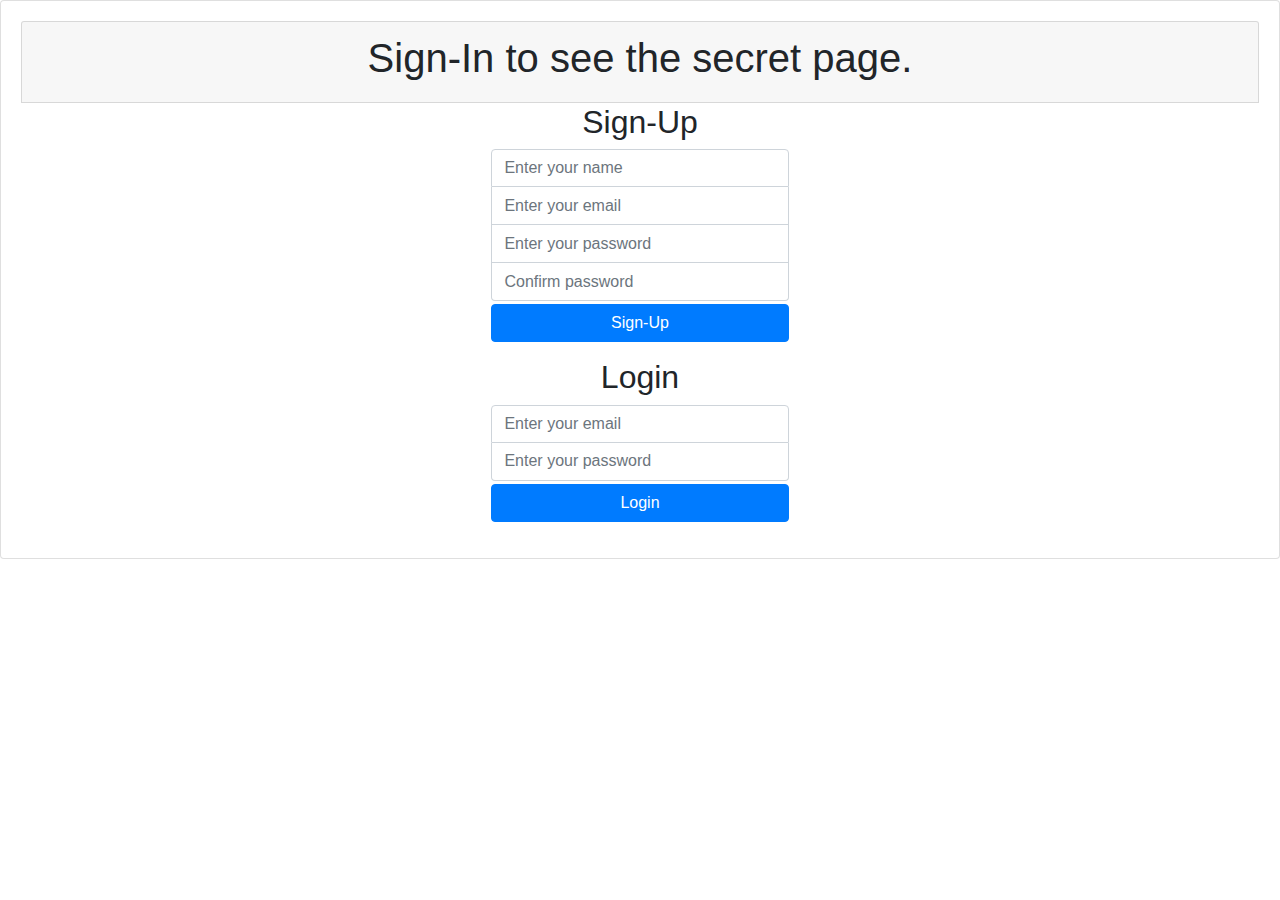
<file: object/index.html>
<!DOCTYPE html>
<html>
<head>
	<title>Email login</title>
	
    <link rel="stylesheet" href="https://stackpath.bootstrapcdn.com/bootstrap/4.5.2/css/bootstrap.min.css" integrity="sha384-JcKb8q3iqJ61gNV9KGb8thSsNjpSL0n8PARn9HuZOnIxN0hoP+VmmDGMN5t9UJ0Z" crossorigin="anonymous">
     <link href="styles.css" rel="stylesheet">
</head>
<body>
	<div class="card card-body">
		<div class="card card-header">
		<h1>Sign-In to see the secret page.</h1>
		</div>
		<div class="main">
		<div class="form-group">
			<h2>Sign-Up</h2>
			<input type="text" class="name form-control" placeholder="Enter your name">
			<input type="email" class="email form-control" placeholder="Enter your email">
			<input type="password" class="password1 form-control" placeholder="Enter your password"></nbsp> </nbsp><span class="pSuggestion"></span>
			<input type="password" class="password2 form-control" placeholder="Confirm password"> </nbsp></nbsp><span class="pSuggestion1"></span>
			 <button onclick="pass()" class="btn btn-primary btn-block">Sign-Up</button>
			 <p class="conformation"></p>
		</div>
		
	  <div class="varification">
		  <h2>Login</h2>
		  <input type="text" class="userEmail form-control" placeholder="Enter your email">
		  <input type="password" class="userpass form-control" placeholder="Enter your password">
		  <button onclick="login()" class="btn btn-primary btn-block">Login</button>
		<p class="href"></p>
	  </div>
	  </div>
    </div>

 <script type="text/javascript" src="app.js"></script>
   
</body>
</html>
</file>
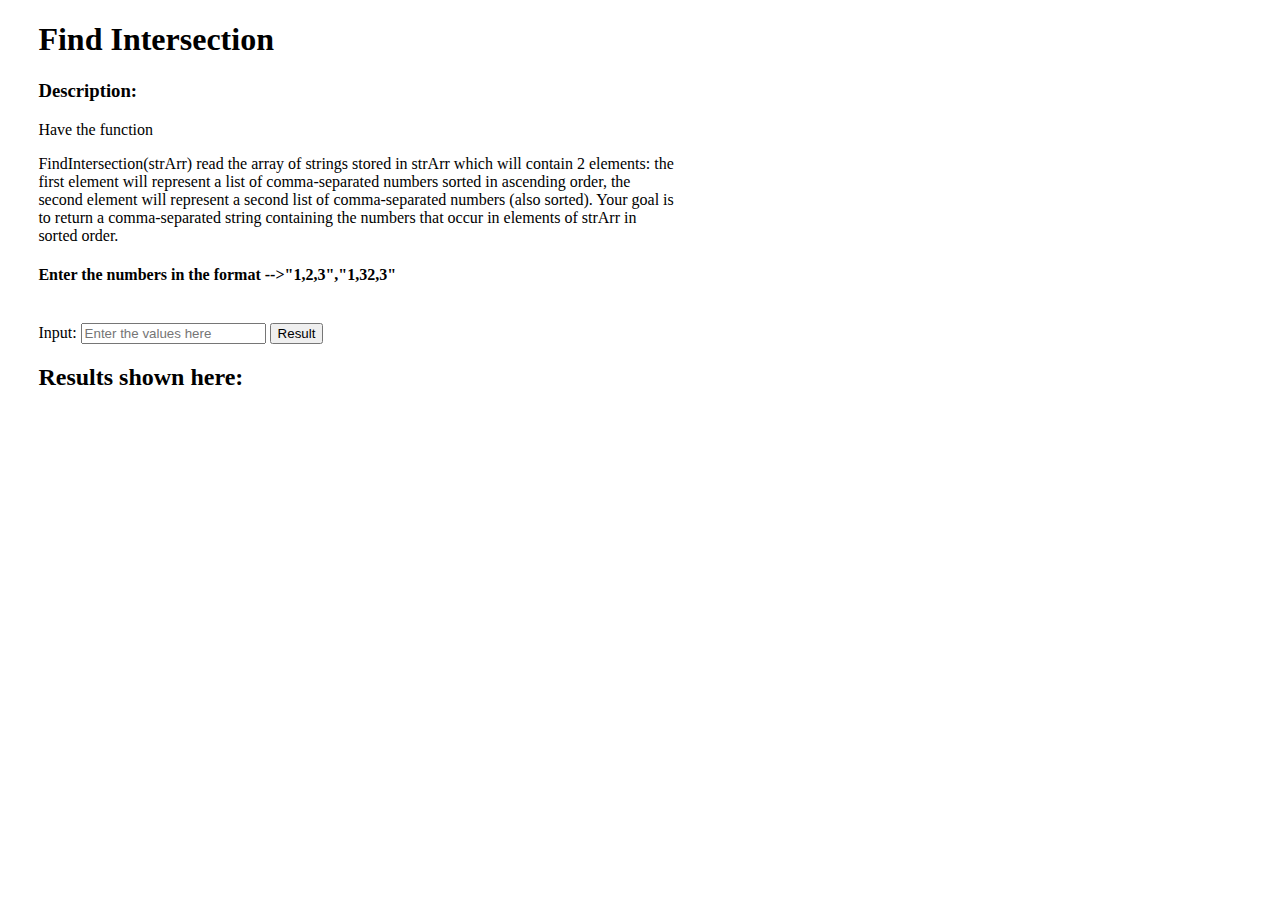
<file: Find Intersection/intersection.html>
<!DOCTYPE html>
<html>
<head>
	<title>Array intersection</title>
	<style type="text/css">
		body {
			margin-left: 3%;
			width:50%;
		}
	</style>
</head>
<body>
    <h1>Find Intersection</h1>
    <h3>Description:</h3>
    <p>Have the function</p>
    <div>
     <p>FindIntersection(strArr) read the array of strings stored in strArr which will contain 2 elements: the first element will represent a list of comma-separated numbers sorted in ascending order, the second element will represent a second list of comma-separated numbers (also sorted). Your goal is to return a comma-separated string containing the numbers that occur in elements of strArr in sorted order. </p>
    </div>
    <h4>Enter the numbers in the format -->"1,2,3","1,32,3"</h4></br>

    Input: <input type="text" name="" id="values" placeholder="Enter the values here">
   <button onclick="FindIntersection()">Result</button>
    <h2>Results shown here:</h2>
   <h2></h2>

   <script type="text/javascript">
   	
   function FindIntersection(strArr) { 
    // var strArr = ["1,3,4,7,13","1,2,4,13,15"];
    // var strArr = ["1,3,9,10,17,18","1,4,9,10"];
    var input=document.querySelector("#values");
    var inputVal=input.value
    var strArr=JSON.parse ("["+inputVal+"]");
    var result=[];
    var cont=[];
    for(var i=0;i<strArr.length;i++){
      var box=strArr[i];
       var boxArr=box.split(",");
          
      for(var j=0;j<boxArr.length;j++){

      	  result.push(Number(boxArr[j]));
      	}
      }
       // console.log(result);
      var duplicates = result.reduce(function(acc, el, i, arr) {
          if (arr.indexOf(el) !== i && acc.indexOf(el) < 0) acc.push(el); return acc;
          
              }, []);
      document.querySelector("h2").innerHTML="The intersection values in the Sorted order are: "+duplicates;
      console.log(duplicates);
       return strArr; 
    }
   </script>
</body>
</html>
</file>
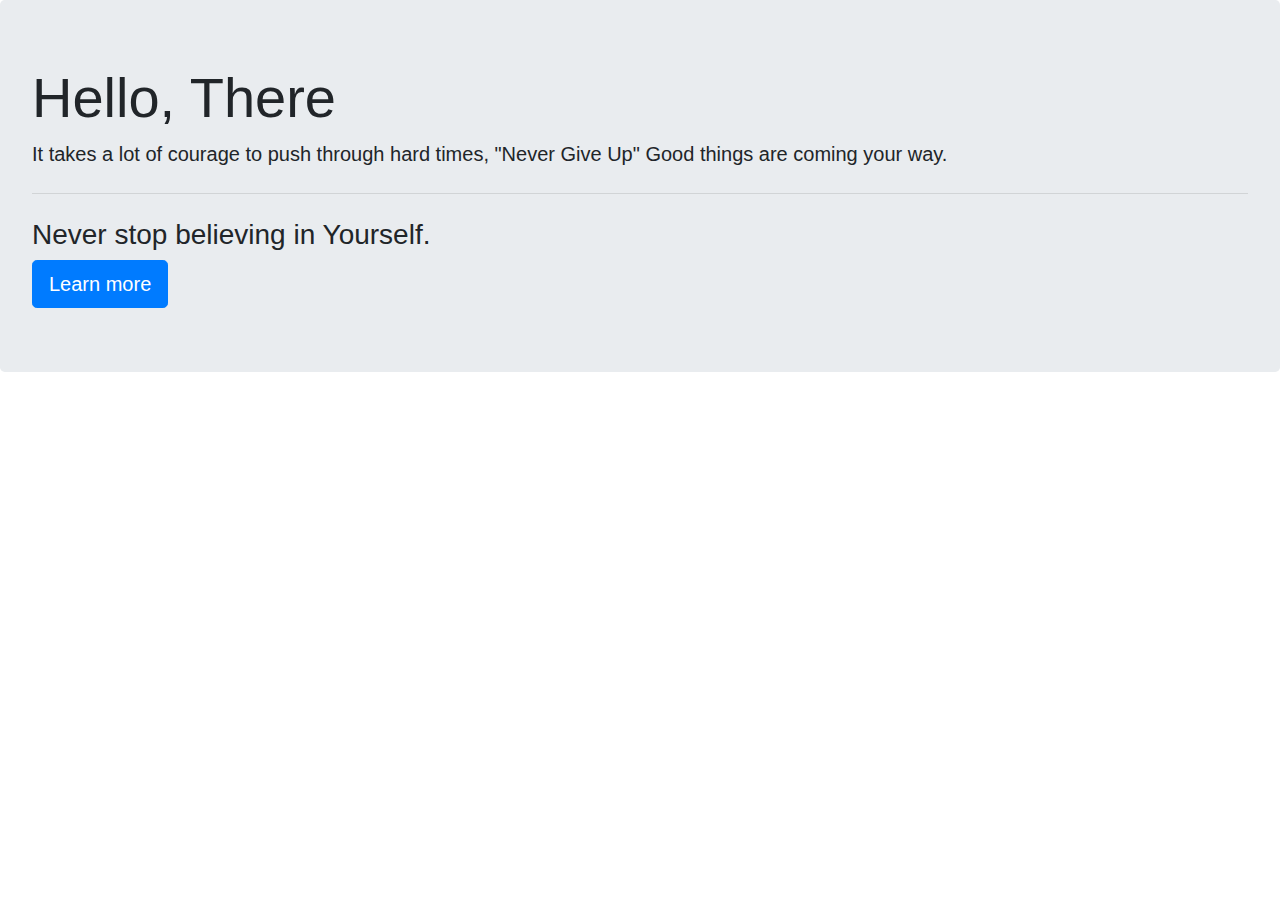
<file: object/page.html>
<!DOCTYPE html>
<html>
    <title>
        secret page
    </title>
    <head>
        <link rel="stylesheet" href="https://stackpath.bootstrapcdn.com/bootstrap/4.5.2/css/bootstrap.min.css" integrity="sha384-JcKb8q3iqJ61gNV9KGb8thSsNjpSL0n8PARn9HuZOnIxN0hoP+VmmDGMN5t9UJ0Z" crossorigin="anonymous">

    </head>
    <body>
        <div class="jumbotron">
            <h1 class="display-4">Hello, There</h1>
            <p class="lead">It takes a lot of courage to push through hard times, "Never Give Up" Good things are coming your way.</p>
            <hr class="my-4">
            <h3>Never stop believing in Yourself.</h3>
            <a class="btn btn-primary btn-lg" href="#" role="button">Learn more</a>
          </div>
    </body>
</html>
</file>
<file: object/styles.css>
html {
    padding: 0;
    margin: 0;
}

h1 {
    text-align: center;
}
span {
    margin-right:0px;
}
.main {
    
    text-align: center;
    margin-left: 38%;
    margin-right: 38%;
}
.userpass,.password2{
   border-top:0;
   border-top-left-radius: 0%;
   border-top-right-radius:0%;
}
.userEmail,.name{
    border-bottom-left-radius:0%;
    border-bottom-right-radius:0%;
}

.email,.password1{
    border-top:0;
    border-bottom-left-radius:0%;
    border-bottom-right-radius:0%;
    border-top-left-radius: 0%;
   border-top-right-radius:0%;
}
.btn {
   margin-top: 1%;
}
</file>
